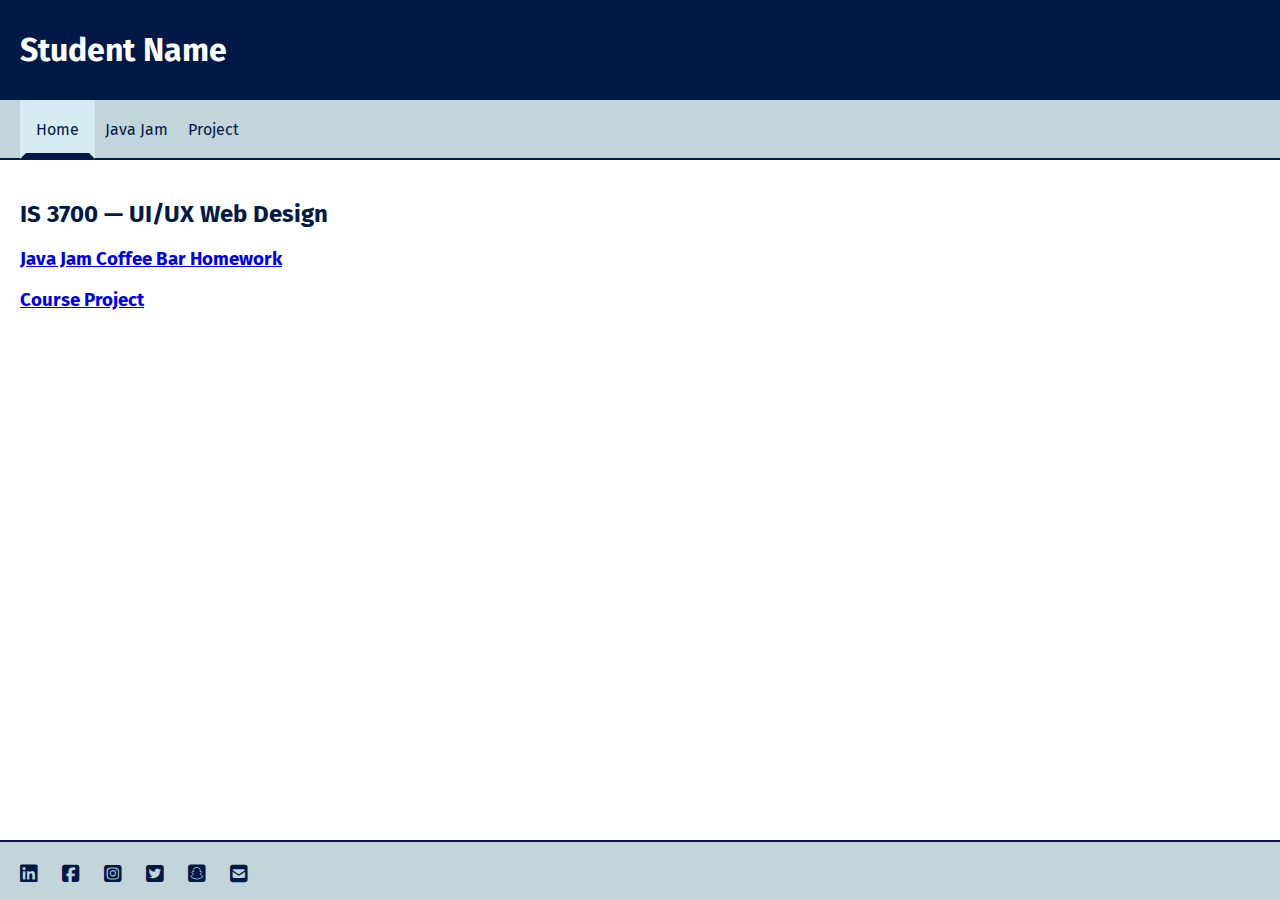
<file: index.html>
<!DOCTYPE html>
<html lang="en">

<head>
    <meta charset="UTF-8">
    <meta http-equiv="X-UA-Compatible" content="IE=edge">
    <meta name="viewport" content="width=device-width, initial-scale=1.0">
    <title>Student Name</title>
    <link href="main.css" rel="stylesheet" type="text/css" />
    <link rel="stylesheet" href="https://cdnjs.cloudflare.com/ajax/libs/font-awesome/6.2.1/css/all.min.css">
    <link rel="icon" href="https://www.usu.edu/favicon.ico" type="image/x-icon">
</head>

<body>
    <header id="pageHeader">
        <!-- <a href="index.html"><img id="mainLogo" src="logo.png" alt="Logo" /></a> -->
        <h1>Student Name</h1>
    </header>

    <nav id="mainNav">
        <ul>
            <li class="current"><a href="index.html">Home</a></li>
            <li><a href="javajam/index.html">Java Jam</a></li>
            <li><a href="project/index.html">Project</a></li>
            <!-- Add more navigation items as needed- possibly projects from different courses -->
        </ul>
    </nav>

    <main id="mainContent">
        <h2>IS 3700 &mdash; UI/UX Web Design</h2>
        <h3><a href="javajam/index.html">Java Jam Coffee Bar Homework</a></h3>
        <h3><a href="project/index.html">Course Project</a></h3>
    </main>

    <footer id="pageFooter">
        <ul>
            <li><a href="https://www.linkedin.com/" aria-label="linkedin"><i class="fab fa-linkedin"
                        aria-hidden="true"></i></a></li>
            <li><a href="https://www.facebook.com/" aria-label="facebook"><i class="fab fa-facebook-square"
                        aria-hidden="true"></i></a></li>
            <li><a href="https://www.instagram.com/?hl=en" aria-label="instagram"><i class="fab fa-instagram-square"
                        aria-hidden="true"></i></a></li>
            <li><a href="https://twitter.com/?lang=en" aria-label="twitter"><i class="fab fa-twitter-square"
                        aria-hidden="true"></i></a></li>
            <li><a href="https://www.snapchat.com/" aria-label="snapchat"><i class="fab fa-snapchat-square"
                        aria-hidden="true"></i></a></li>
            <li><a href="mailto:Anumber@usu.edu" aria-label="email"><i class="fas fa-envelope-square"
                        aria-hidden="true"></i></a></li>
        </ul>
    </footer>

</body>

</html>
</file>
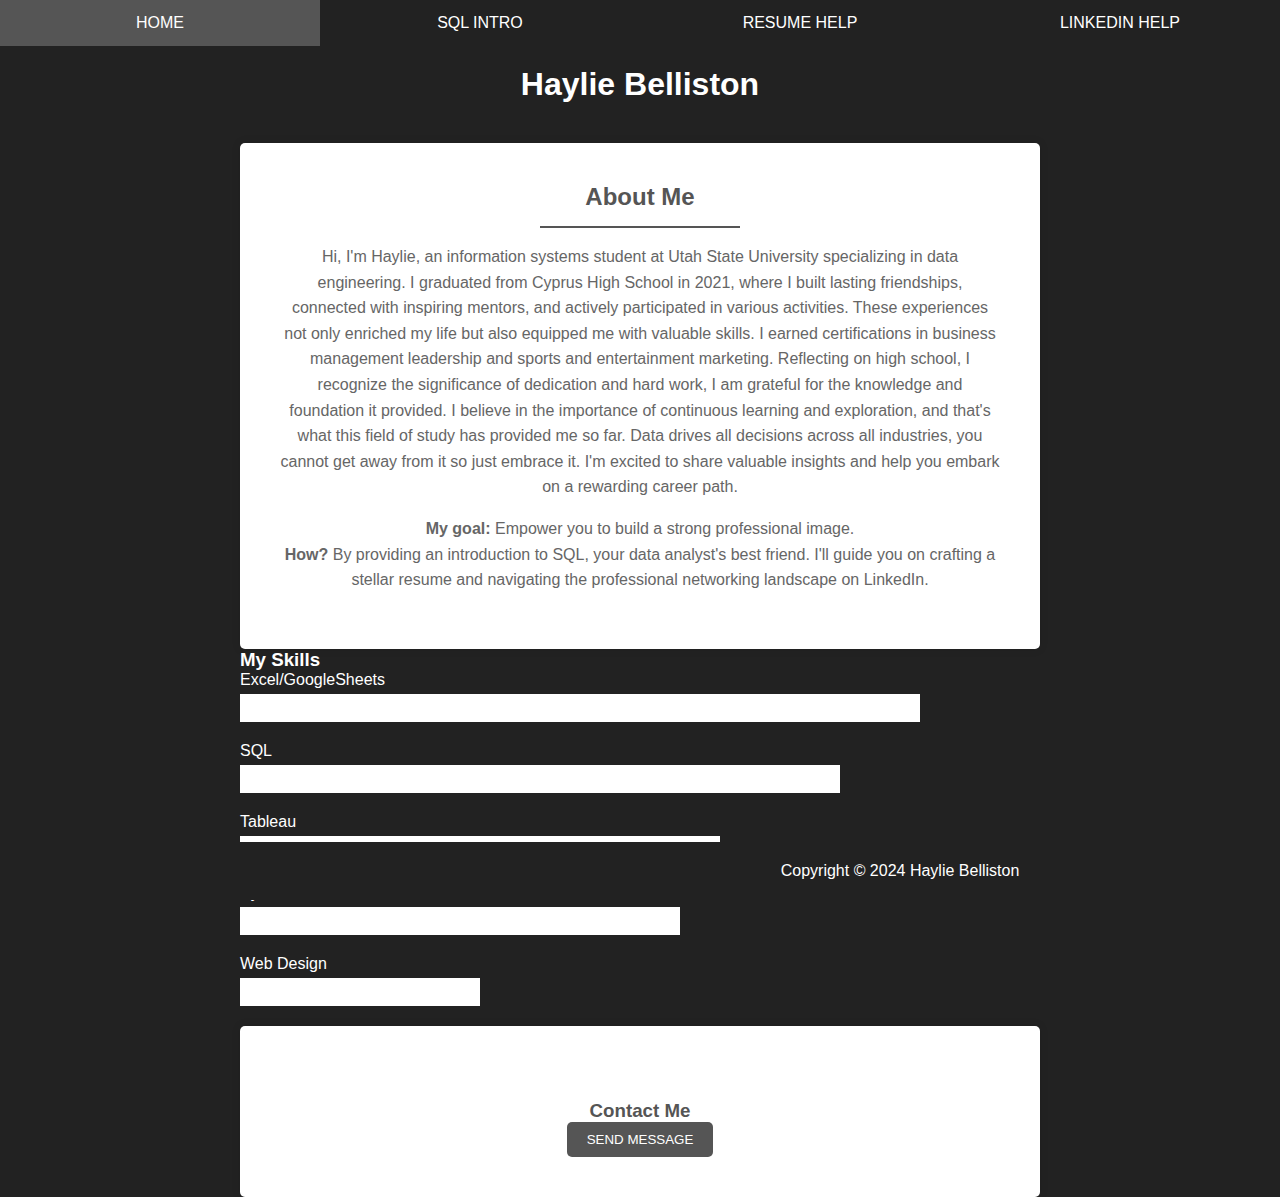
<file: project/index.html>
<!DOCTYPE html>
<html lang="en">
<head>
  <meta charset="UTF-8">
  <meta name="viewport" content="width=device-width, initial-scale=1">
  <title>Haylie Belliston</title>
  <link rel="stylesheet" href="project.css">
  <style>
    body, h1, h2, h3, h4, h5, h6 {
      font-family: "Montserrat", sans-serif;
      margin: 0;
      padding: 0;
      color: #fff; /* Change text color to white */
    }

    body {
      background-color: #222; /* Change background color to dark gray */
    }

    .navbar {
      width: 100%;
      background-color: #222;
      overflow: hidden;
      display: flex;
    }

    .navbar a {
      flex: 1;
      text-align: center;
      padding: 14px 16px;
      text-decoration: none;
      color: white;
    }

    .navbar a:hover {
      background-color: #555;
    }

    #main {
      margin-left: auto;
      margin-right: auto;
      max-width: 800px; /* Center the content within a max-width */
    }

    header {
      text-align: center;
      padding: 20px;
    }

    #about {
      text-align: center; /* Center the content within #about */
      padding: 40px;
      background-color: #fff;
      box-shadow: 0 0 10px rgba(0, 0, 0, 0.1);
      margin-top: 20px;
      border-radius: 5px;
    }

    #about h2 {
      color: #555;
    }

    #about hr {
      width: 200px;
      border: 0;
      height: 2px;
      background-color: #555;
      margin: 15px auto;
    }

    #about p {
      color: #666;
      line-height: 1.6;
    }

    #about h3 {
      color: #555;
      padding-top: 16px;
    }

    .skill {
      margin-bottom: 20px;
    }

    .skill p {
      margin: 0;
      color: white;
    }

    .skill .bar {
      height: 28px;
      background-color: white;
      margin-top: 5px;
    }

    footer {
      text-align: center;
      padding: 20px;
      background-color: #222;
      color: white;
      position: fixed;
      width: 100%;
      bottom: 0;
    }
  </style>
</head>
<body>

  <div class="navbar">
    <a href="index.html">HOME</a>
    <a href="sql.html">SQL INTRO</a>
    <a href="resume.html">RESUME HELP</a>
    <a href="linkedin.html">LINKEDIN HELP</a>
  </div>

<div id="main">
  <header>
    <h1>Haylie Belliston</h1>
  </header>

  <div id="about">
    <h2>About Me</h2>
    <hr>
    <p>
      Hi, I'm Haylie, an information systems student at Utah State University specializing in data engineering.
       I graduated from Cyprus High School in 2021, where I built lasting friendships, connected with inspiring 
       mentors, and actively participated in various activities. These experiences not only enriched my life but
        also equipped me with valuable skills. I earned certifications in business management leadership and sports
         and entertainment marketing. Reflecting on high school, I recognize the significance of dedication and hard
          work, I am grateful for the knowledge and foundation it provided. I believe in the importance of continuous
           learning and exploration, and that's what this field of study has provided me so far. Data drives all
            decisions across all industries, you cannot get away from it so just embrace it. I'm excited to share 
            valuable insights and help you embark on a rewarding career path.    </p>

    <p>
        <strong>My goal:</strong> Empower you to build a strong professional image.
        <br>
        <strong>How?</strong> By providing an introduction to SQL, your data analyst's best friend.
        I'll guide you on crafting a stellar resume and navigating the professional networking landscape on LinkedIn.
    </p>
  </div>

  <h3>My Skills</h3>
  
  <div class="skill">
    <p>Excel/GoogleSheets</p>
    <div class="bar" style="width: 85%;"></div>
  </div>

  <div class="skill">
    <p>SQL</p>
    <div class="bar" style="width: 75%;"></div>
  </div>

  <div class="skill">
    <p>Tableau</p>
    <div class="bar" style="width: 60%;"></div>
  </div>

  <div class="skill">
    <p>Python</p>
    <div class="bar" style="width: 55%;"></div>
  </div>

  <div class="skill">
    <p>Web Design</p>
    <div class="bar" style="width: 30%;"></div>
  </div>

  <div id="about">
    <div>
    </div><br>
    <h3>Contact Me</h3>
        <a href="mailto:haylie.belli@icloud.com">
          <button type="button">SEND MESSAGE</button></a>
  </div>

  <footer>
    Copyright © 2024 Haylie Belliston
  </footer>

</div>

</body>
</html>
</file>
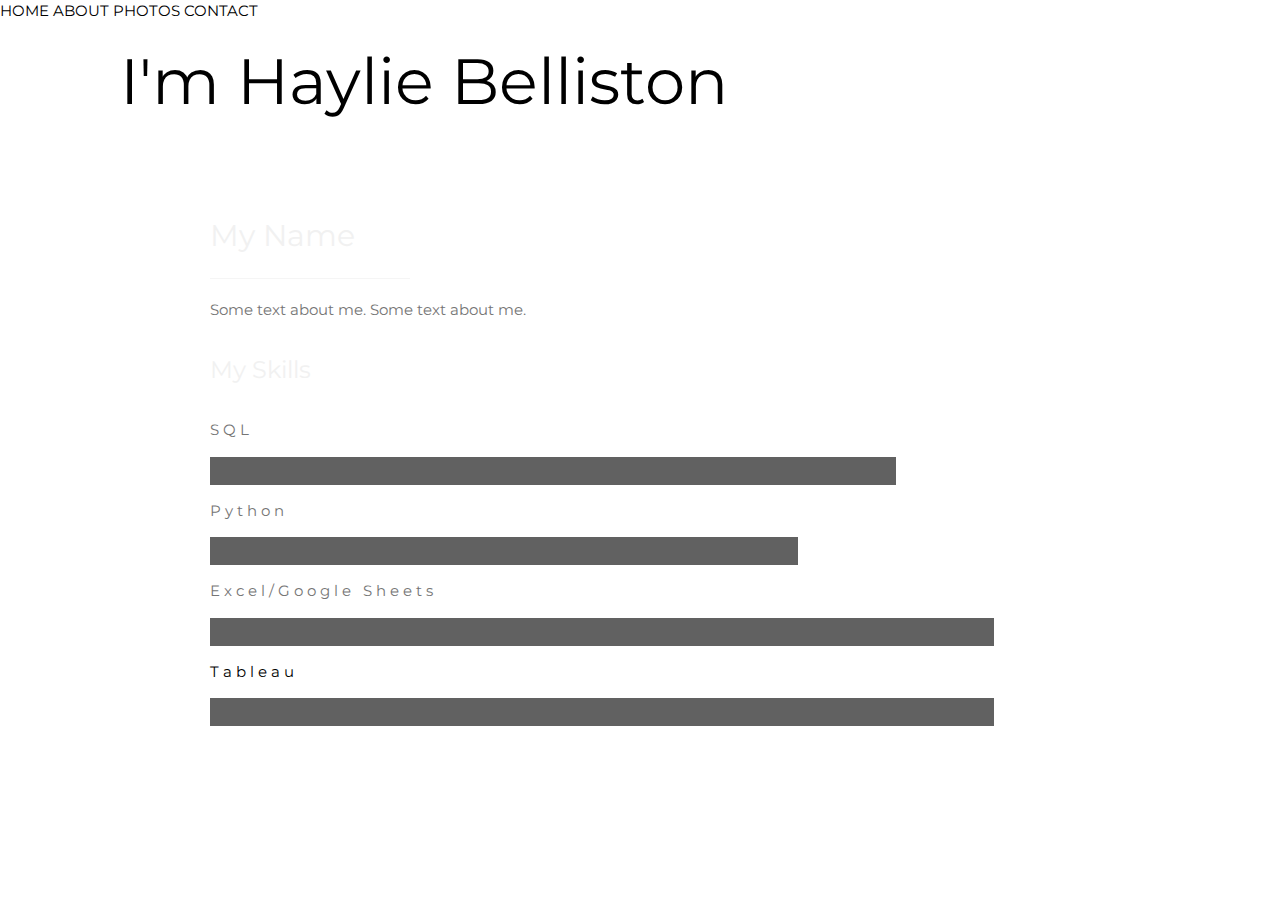
<file: project/home.html>
<!DOCTYPE html>
<html>
<head>
<title>W3.CSS Template</title>
<meta charset="UTF-8">
<meta name="viewport" content="width=device-width, initial-scale=1">
<link rel="stylesheet" href="https://www.w3schools.com/w3css/4/w3.css">
<link rel="stylesheet" href="https://fonts.googleapis.com/css?family=Montserrat">
<link rel="stylesheet" href="https://cdnjs.cloudflare.com/ajax/libs/font-awesome/4.7.0/css/font-awesome.min.css">
<style>
body, h1,h2,h3,h4,h5,h6 {font-family: "Montserrat", sans-serif}
.w3-row-padding img {margin-bottom: 12px}
.w3-sidebar {width: 120px;background: #222;}
#main {margin-left: 120px}
@media only screen and (max-width: 600px) {#main {margin-left: 0}}
</style>
</head>
<body>


<div>
  <div>
    <a style="width:20% !important">HOME</a>
    <a style="width:20% !important">ABOUT</a>
    <a style="width:20% !important">PHOTOS</a>
    <a style="width:20% !important">CONTACT</a>
  </div>
</div>

<div id="main">
  <header>
    <h1 class="w3-jumbo"><span class="w3-hide-small">I'm</span> Haylie Belliston</h1>
  </header>

  <div class="w3-content w3-justify w3-text-grey w3-padding-64" id="about">
    <h2 class="w3-text-light-grey">My Name</h2>
    <hr style="width:200px" class="w3-opacity">
    <p>Some text about me. Some text about me.</p>
    <h3 class="w3-padding-16 w3-text-light-grey">My Skills</h3>
    <p class="w3-wide">SQL</p>
    <div class="w3-white">
      <div class="w3-dark-grey" style="height:28px;width:70%"></div>
    </div>
    <p class="w3-wide">Python</p>
    <div class="w3-white">
      <div class="w3-dark-grey" style="height:28px;width:60%"></div>
    </div>
    <p class="w3-wide">Excel/Google Sheets</p>
    <div class="w3-white">
      <div class="w3-dark-grey" style="height:28px;width:80%"></div>
      <p class="w3-wide">Tableau</p>
      <div class="w3-white">
        <div class="w3-dark-grey" style="height:28px;width:80%"></div>
    </div><br>

      </div>
    </div>
  </div>
  

  <footer>

  </footer>

</div>

</body>
</html>
</file>
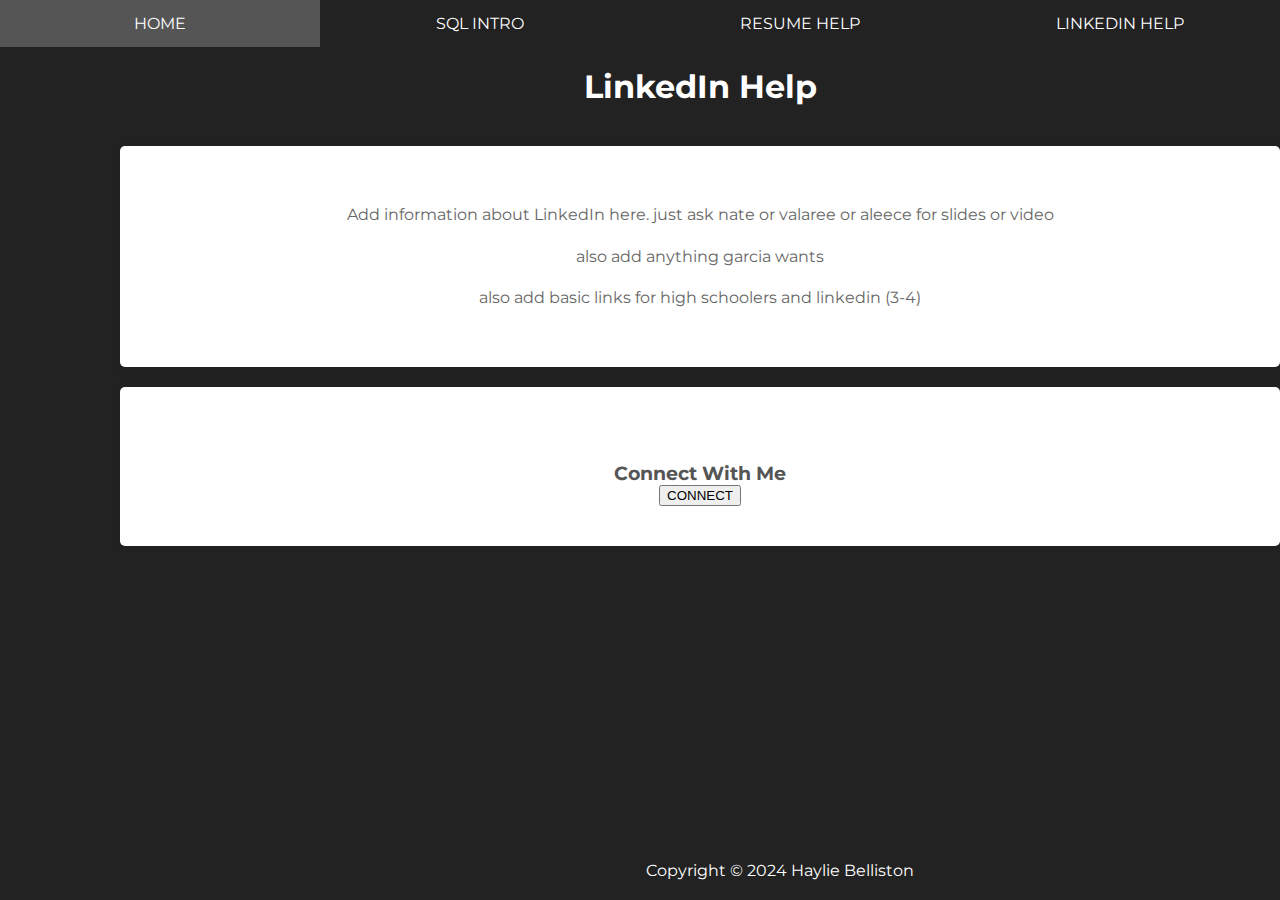
<file: project/linkedin.html>
<!DOCTYPE html>
<html lang="en">
<head>
  <meta charset="UTF-8">
  <meta name="viewport" content="width=device-width, initial-scale=1">
  <title>LinkedIn Help</title>
  <link rel="stylesheet" href="https://fonts.googleapis.com/css?family=Montserrat">
  <style>
    body, h1, h2, h3, h4, h5, h6 {
      font-family: "Montserrat", sans-serif;
      margin: 0;
      padding: 0;
      color: #fff; 
    }

    body {
      background-color: #222; 
    }

    .navbar {
      width: 100%;
      background-color: #222;
      overflow: hidden;
      display: flex;
    }

    .navbar a {
      flex: 1;
      text-align: center;
      padding: 14px 16px;
      text-decoration: none;
      color: white;
    }

    .navbar a:hover {
      background-color: #555;
    }

    #main {
      margin-left: 120px;
    }

    @media only screen and (max-width: 600px) {
      .navbar {
        flex-direction: column;
      }
      .navbar a {
        width: 100%;
      }
      #main {
        margin-left: 0;
      }
    }

    header {
      text-align: center;
      padding: 20px;
    }

    #about {
      text-align: center;
      padding: 40px;
      background-color: #fff;
      box-shadow: 0 0 10px rgba(0, 0, 0, 0.1);
      margin-top: 20px;
      border-radius: 5px;
    }

    #about h2 {
      color: #555;
    }

    #about hr {
      width: 200px;
      border: 0;
      height: 2px;
      background-color: #555;
      margin: 15px auto;
    }

    #about p {
      color: #666;
      line-height: 1.6;
    }

    #about h3 {
      color: #555;
      padding-top: 16px;
    }

    footer {
      text-align: center;
      padding: 20px;
      background-color: #222;
      color: white;
      position: fixed;
      width: 100%;
      bottom: 0;
    }
  </style>
</head>
<body>

  <div class="navbar">
    <a href="index.html">HOME</a>
    <a href="sql.html">SQL INTRO</a>
    <a href="resume.html">RESUME HELP</a>
    <a href="linkedin.html">LINKEDIN HELP</a>
  </div>

  <div id="main">
    <header>
      <h1>LinkedIn Help</h1>
    </header>

    <div id="about">
      <p>Add information about LinkedIn here.
        just ask nate or valaree or aleece for slides or video</p>
    <p>also add anything garcia wants</p>
    <p>also add basic links for high schoolers and linkedin (3-4)</p>
    </div>
    

    <div id="about">
        <div>
        </div><br>
        <h3>Connect With Me</h3>
            <a href="https://www.linkedin.com/in/haylie-belliston/">
              <button type="button">CONNECT</button></a>
      </div>
    
      <footer>
        Copyright © 2024 Haylie Belliston
      </footer>
    
    </div>
    
    </body>
    </html>
</file>
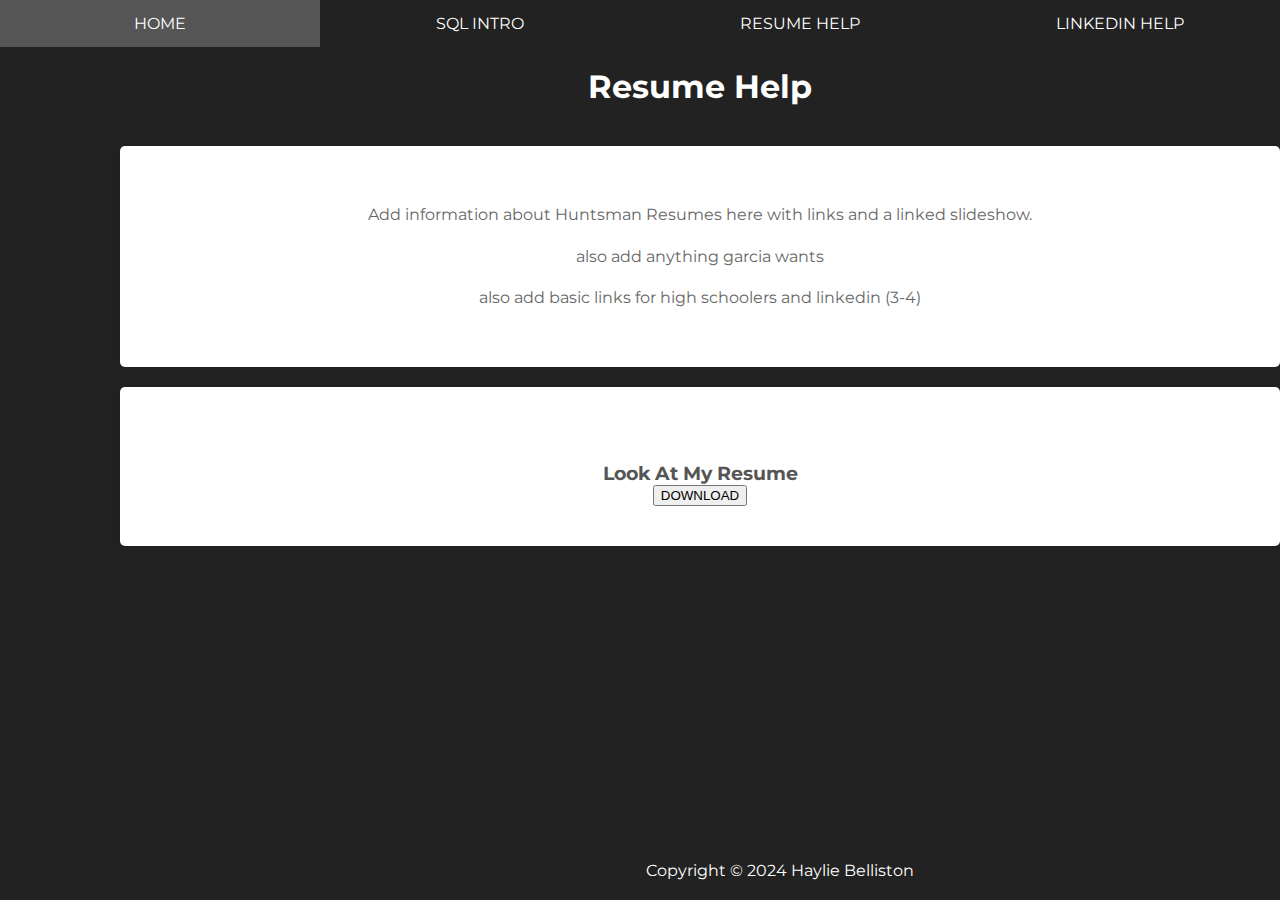
<file: project/resume.html>
<!DOCTYPE html>
<html lang="en">
<head>
  <meta charset="UTF-8">
  <meta name="viewport" content="width=device-width, initial-scale=1">
  <title>Resume Help</title>
  <link rel="stylesheet" href="https://fonts.googleapis.com/css?family=Montserrat">
  <style>
    body, h1, h2, h3, h4, h5, h6 {
      font-family: "Montserrat", sans-serif;
      margin: 0;
      padding: 0;
      color: #fff; /* Change text color to white */
    }

    body {
      background-color: #222; /* Change background color to dark gray */
    }

    .navbar {
      width: 100%;
      background-color: #222;
      overflow: hidden;
      display: flex;
    }

    .navbar a {
      flex: 1;
      text-align: center;
      padding: 14px 16px;
      text-decoration: none;
      color: white;
    }

    .navbar a:hover {
      background-color: #555;
    }

    #main {
      margin-left: 120px;
    }

    @media only screen and (max-width: 600px) {
      .navbar {
        flex-direction: column;
      }
      .navbar a {
        width: 100%;
      }
      #main {
        margin-left: 0;
      }
    }

    header {
      text-align: center;
      padding: 20px;
    }

    #about {
      text-align: center;
      padding: 40px;
      background-color: #fff;
      box-shadow: 0 0 10px rgba(0, 0, 0, 0.1);
      margin-top: 20px;
      border-radius: 5px;
    }

    #about h2 {
      color: #555;
    }

    #about hr {
      width: 200px;
      border: 0;
      height: 2px;
      background-color: #555;
      margin: 15px auto;
    }

    #about p {
      color: #666;
      line-height: 1.6;
    }

    #about h3 {
      color: #555;
      padding-top: 16px;
    }

    footer {
      text-align: center;
      padding: 20px;
      background-color: #222;
      color: white;
      position: fixed;
      width: 100%;
      bottom: 0;
    }
  </style>
</head>
<body>

  <div class="navbar">
    <a href="index.html">HOME</a>
    <a href="sql.html">SQL INTRO</a>
    <a href="resume.html">RESUME HELP</a>
    <a href="linkedin.html">LINKEDIN HELP</a>
  </div>

  <div id="main">
    <header>
      <h1>Resume Help</h1>
    </header>

    <div id="about">
    <p>Add information about Huntsman Resumes here with links and a linked slideshow.</p>
    <p>also add anything garcia wants</p>
    <p>also add basic links for high schoolers and linkedin (3-4)</p>
    </div>

    <div id="about">
        <div>
        </div><br>
        <h3>Look At My Resume</h3>
        <a href="project/resume.html">
          <button type="button">DOWNLOAD</button>
        </a>
      </div>
    
      <footer>
        Copyright © 2024 Haylie Belliston
      </footer>
    
    </div>
    
    </body>
    </html>
</file>
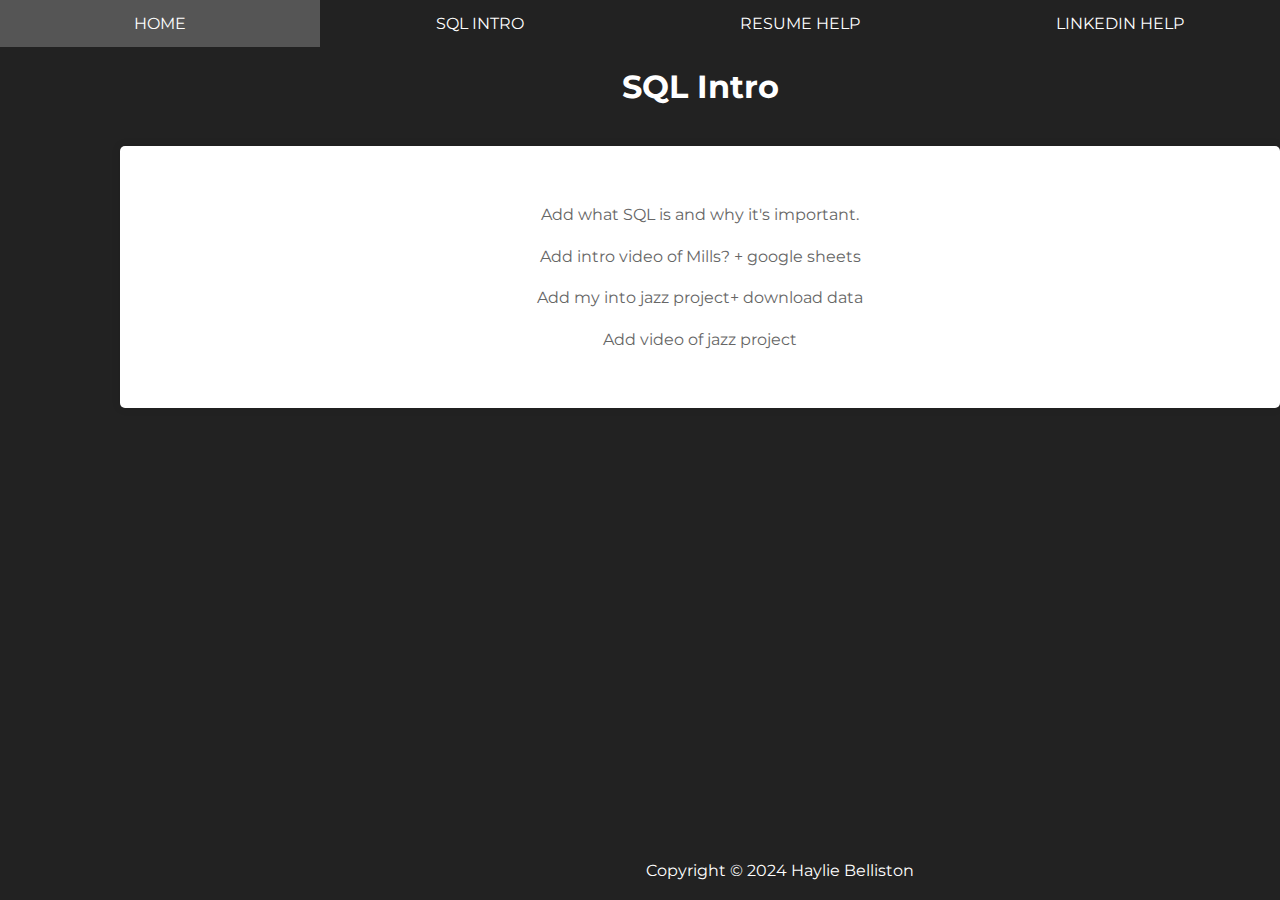
<file: project/sql.html>
<!DOCTYPE html>
<html lang="en">
<head>
  <meta charset="UTF-8">
  <meta name="viewport" content="width=device-width, initial-scale=1">
  <title>SQL Intro</title>
  <link rel="stylesheet" href="https://fonts.googleapis.com/css?family=Montserrat">
  <style>
    body, h1, h2, h3, h4, h5, h6 {
      font-family: "Montserrat", sans-serif;
      margin: 0;
      padding: 0;
      color: #fff; /* Change text color to white */
    }

    body {
      background-color: #222; /* Change background color to dark gray */
    }

    .navbar {
      width: 100%;
      background-color: #222;
      overflow: hidden;
      display: flex;
    }

    .navbar a {
      flex: 1;
      text-align: center;
      padding: 14px 16px;
      text-decoration: none;
      color: white;
    }

    .navbar a:hover {
      background-color: #555;
    }

    #main {
      margin-left: 120px;
    }

    @media only screen and (max-width: 600px) {
      .navbar {
        flex-direction: column;
      }
      .navbar a {
        width: 100%;
      }
      #main {
        margin-left: 0;
      }
    }

    header {
      text-align: center;
      padding: 20px;
    }

    #about {
      text-align: center;
      padding: 40px;
      background-color: #fff;
      box-shadow: 0 0 10px rgba(0, 0, 0, 0.1);
      margin-top: 20px;
      border-radius: 5px;
    }

    #about h2 {
      color: #555;
    }

    #about hr {
      width: 200px;
      border: 0;
      height: 2px;
      background-color: #555;
      margin: 15px auto;
    }

    #about p {
      color: #666;
      line-height: 1.6;
    }

    #about h3 {
      color: #555;
      padding-top: 16px;
    }

    footer {
      text-align: center;
      padding: 20px;
      background-color: #222;
      color: white;
      position: fixed;
      width: 100%;
      bottom: 0;
    }
  </style>
</head>
<body class="w3-black">

  <div class="navbar">
    <a href="index.html">HOME</a>
    <a href="sql.html">SQL INTRO</a>
    <a href="resume.html">RESUME HELP</a>
    <a href="linkedin.html">LINKEDIN HELP</a>
  </div>

  <div id="main">
    <header>
      <h1>SQL Intro</h1>
    </header>

    <div id="about">
      <p>Add what SQL is and why it's important.</p>
      <p>Add intro video of Mills? + google sheets</p>
      <p>Add my into jazz project+ download data</p>
      <p>Add video of jazz project</p>
    </div>

    <footer>
      Copyright © 2024 Haylie Belliston
    </footer>
  </div>

</body>
</html>
</file>
<file: main.css>
@import url('https://fonts.googleapis.com/css2?family=Fira+Sans:wght@500&display=swap');

body {
	display: grid;
	grid-template-areas:
		"header header"
		"nav nav"
		"main main"
		"footer footer";
	grid-template-rows: 100px 60px 1fr 60px;
	grid-template-columns: 15% 1fr;
	height: 100vh;
	font-family: 'Fira Sans', sans-serif;
	margin: 0 auto;
}

/* Styles */

header {
	background-color: #011946;
	padding: 10px 20px;
}

footer, main, nav {
	padding: 20px;
}

nav, footer {
	background-color: #c2d5db;
}

#pageHeader {
	grid-area: header;
	position: sticky;
	top: 0;
	left: 0;
	z-index: 100;
}

#mainLogo {
	height: 80px;
}

#mainContent {
	grid-area: main;
}

#pageFooter {
	grid-area: footer;
}

#mainNav {
	grid-area: nav;
	border-bottom: 2px solid #011946;
}

#mainNav ul {
	list-style-type: none;
	margin: 0;
	padding: 0;
}

#mainNav li {
	display: block;
	float: left;
}

#mainNav ul li a {
	padding: 20px 10px;
	text-decoration: none;
	color: #011946;
}

#mainNav ul li a:hover {
	color: #fff;
}

#mainNav .current a {
	background-color: #d4ebf2;
	padding: 14px 10px;
	color: #011946;
	border: 6px solid transparent;
	border-bottom-color: #011946;
}

h1 {
	color: #fff;
	font-family: 'Fira Sans', sans-serif;
}

h2 {
	color: #011946;
}

footer {
	border-top: 2px solid #011946;
	text-align: left;
}

footer ul {
	padding: 0;
	margin: 0;
	list-style-type: none;
}

footer li {
	display: inline;
	margin-right: 1em;
	font-size: 125%;
}

footer li a {
	text-decoration: none;
	color: #011946;
}

footer li a:visited {
	color: #551A8B;
}

p {
	padding-bottom: 10px;
}

/* end */
</file>
<file: project/project.css>
body {
    background-color: #f4f4f4;
    margin: 0;
    padding: 0;
    font-family: "Montserrat", sans-serif;
    padding-bottom: 100px;
  }
  
  .navbar {
    width: 100%;
    background-color: #333;
    overflow: hidden;
    display: flex;
  }
  
  .navbar a {
    flex: 1;
    text-align: center;
    padding: 14px 16px;
    text-decoration: none;
    color: white;
  }
  
  .navbar a:hover {
    background-color: #555;
  }
  
  #main {
    margin-left: 120px;
  }
  
  @media only screen and (max-width: 600px) {
    .navbar {
      flex-direction: column;
    }
    .navbar a {
      width: 100%;
    }
    #main {
      margin-left: 0;
    }
  }
  
  header {
    text-align: center;
    padding: 20px;
  }
  
  #about {
    text-align: center;
    padding: 40px;
    background-color: #fff;
    box-shadow: 0 0 10px rgba(0, 0, 0, 0.1);
    margin-top: 20px;
    border-radius: 5px;
  }
  
  #about h2 {
    color: #555;
  }
  
  #about hr {
    width: 200px;
    border: 0;
    height: 2px;
    background-color: #555;
    margin: 15px auto;
  }
  
  #about p {
    color: #666;
    line-height: 1.6;
  }
  
  #about h3 {
    color: #555;
    padding-top: 16px;
  }
  
  footer {
    text-align: center;
    padding: 20px;
    background-color: #333;
    color: white;
    width: 100%;
  }
  
  button {
    background-color: #555;
    color: white;
    padding: 10px 20px;
    border: none;
    border-radius: 5px;
    cursor: pointer;
  }
  
  button:hover {
    background-color: #777;
  }
</file>
